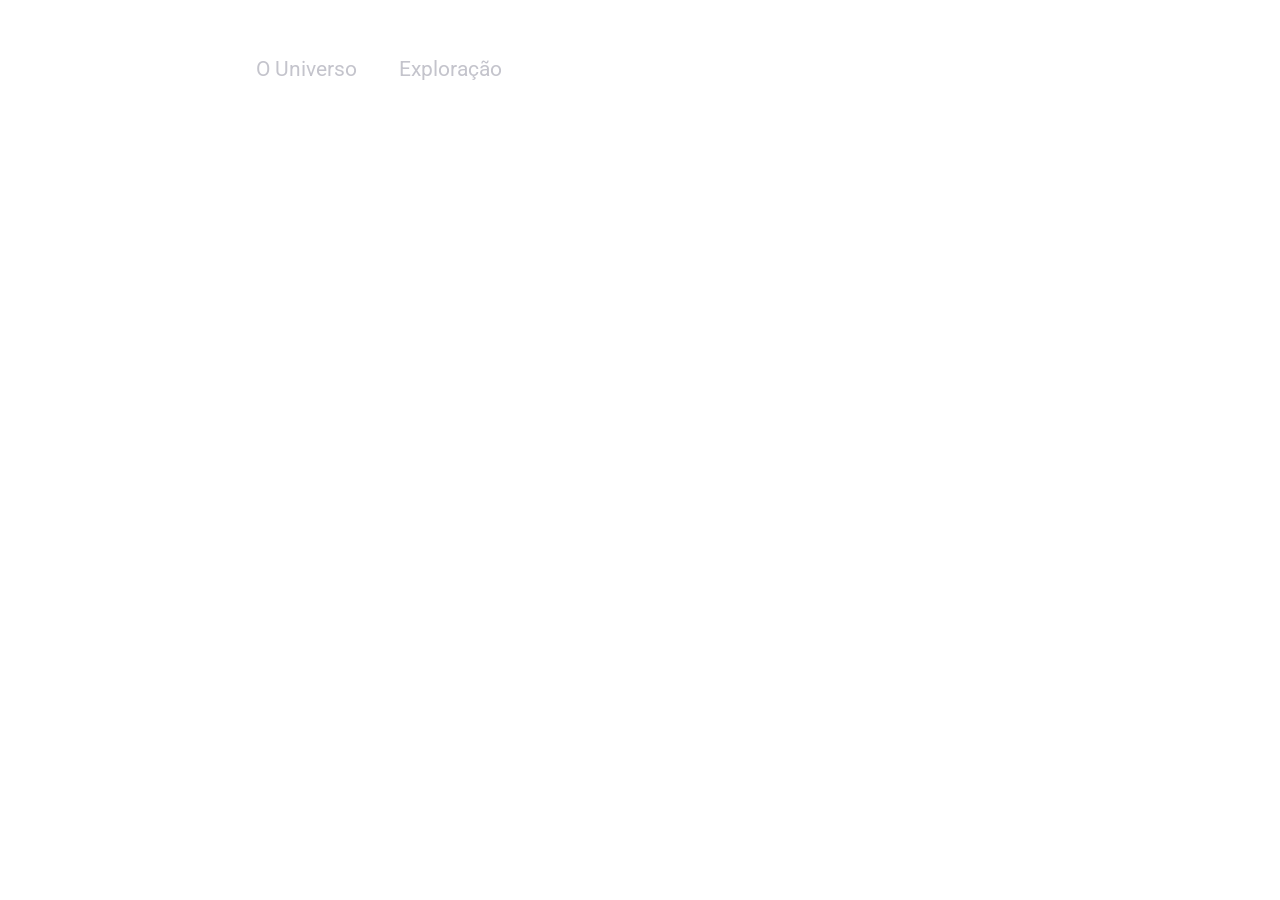
<file: index.html>
<!DOCTYPE html>
<html lang="en">
<head>
  <meta charset="UTF-8">
  <meta name="viewport" content="width=device-width, initial-scale=1.0">
  <title>Document</title>
  <link rel="stylesheet" href="style.css">
  <script src="src/index.js" type="module" defer></script>
</head>
<body>
  
  <header>
    <nav>
      <img src="pages/images/Vector.svg">
      <a href="/" id="home" class="nav-pseudo" onclick="route()">Home</a>
      <a href="/universe" id="universe" onclick="route()">O Universo</a>
      <a href="/exploration" id="exploration" onclick="route()">Exploração</a>
    </nav>
  </header>

  <div id="app" class="app-home"></div>

</body>
</html>
</file>
<file: style.css>
@import url('https://fonts.googleapis.com/css2?family=Roboto:ital,wght@0,100;0,300;0,400;0,500;0,700;0,900;1,100;1,300;1,400;1,500;1,700;1,900&display=swap');

*{
  padding: 0;
  margin: 0;
  box-sizing: border-box;
  font-family: 'Roboto', sans-serif;
}

body{
  display: flex;
  flex-direction: column;
  background-size: cover;
  background-repeat: no-repeat;
  width: 100vw;
  height: 100vh;
}

header{
  display: flex;
  justify-content: center;
}

nav{
  display: flex;
  padding: 3rem 0;
  gap: 2.6rem;
  width: 90%;
  align-items: center;
  flex-wrap: wrap;
}

nav a{
  color: #C4C4CC;
  font-weight: 400;
  font-size: 1.3rem;
  text-decoration: none;
}

.nav-pseudo{
  color: #ffffff;
  font-weight: 700;
  font-size: 1.4rem;
}

.app-home{
  height: 100%;
  display: flex;
  flex-direction: column;
  gap: 1.5rem;
  align-items: center;
  justify-content: center;
  margin-bottom: 100px;
}

.app-home h1{
  font-size: 3.5rem;
  font-weight: 700;
  color: #ffffff;
}

.app-home button{
  font-size: 1rem;
  font-weight: 700;
  color: #ffffff;

  background-color: rgb(0, 0, 0, 0);
  border: 2px solid #ffffff;
  padding: 1rem 2.3rem;
  border-radius: 8px;
  cursor: pointer;
}



.app-universe, .app-exploration{
  display: flex;
  flex-direction: column;
  gap: 20px;
  width: 40%;
  margin-left: 160px;
  margin-top: 100px;
}

.app-universe h1, .app-exploration h1{
  font-size: 3.5rem;
  font-weight: 700;
  color: #ffffff;
}

.app-universe p, .app-exploration p{
  font-size: 1.2rem;
  font-weight: 300;
  color: #ffffff;
  line-height: 160%;
}
</file>
